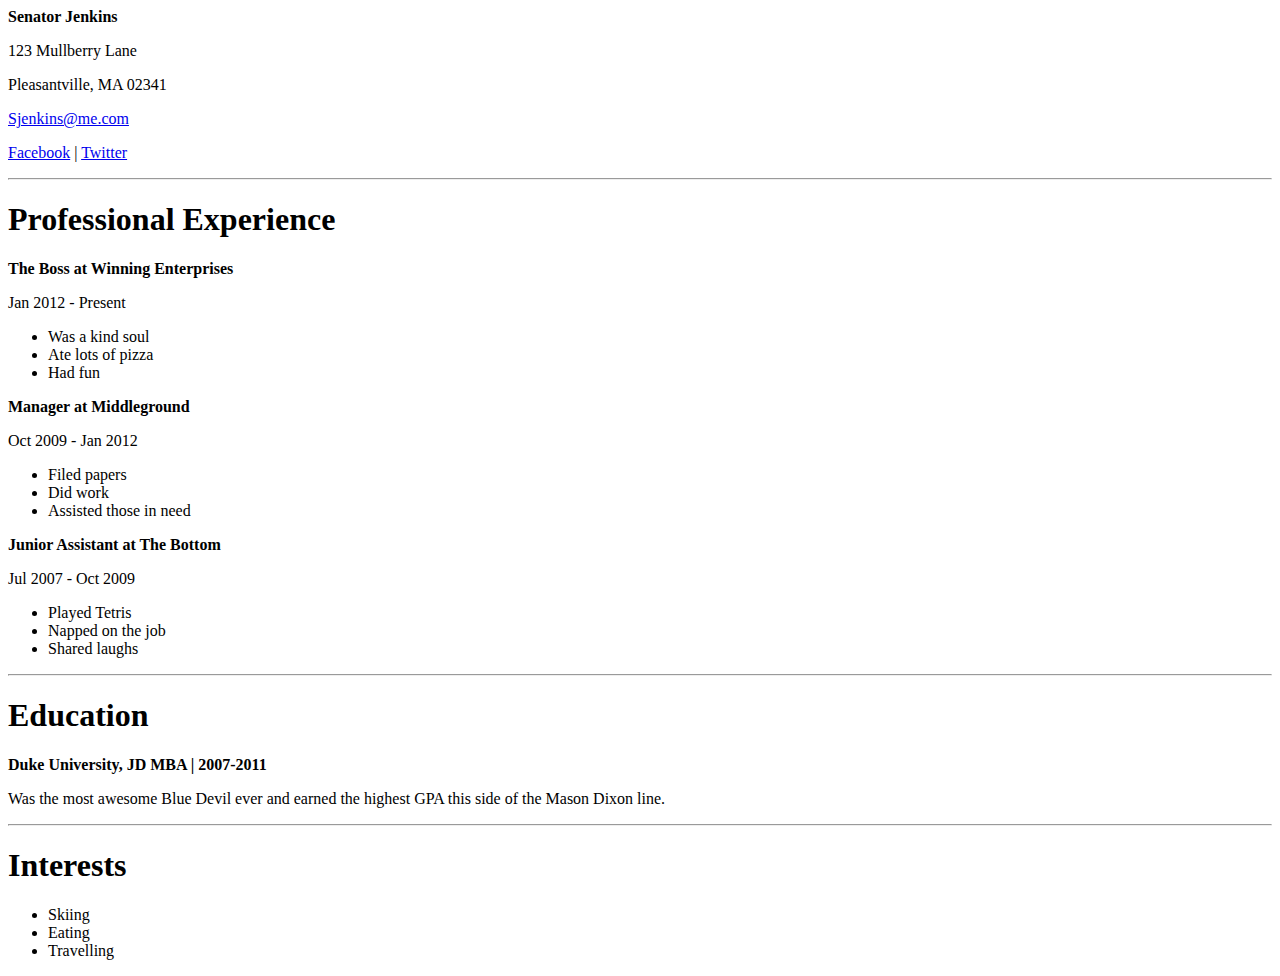
<file: Thinkful Documents/index3.html>
<!DOCTYPE html>
<html>
<head>
    <title>My first web page</title>
</head>

<body>
    <strong>Senator Jenkins</strong>
    <p> 123 Mullberry Lane</p>
    <p> Pleasantville, MA 02341</p>
    <a href="http://www.google.com/">Sjenkins@me.com</a>
    <p> <a href="http://www.facebook.com/">Facebook</a> | <a href="http://www.twitter.com/">Twitter</a> </p>


<hr>

<h1>
Professional Experience
</h1>

<body>
    <strong>The Boss at Winning Enterprises</strong>
    <p> Jan 2012 - Present</p>
    <ul>
    <li>Was a kind soul</li>
    <li>Ate lots of pizza</li>
    <li>Had fun</li>
    </ul>

<body>
    <strong>Manager at Middleground</strong>
    <p> Oct 2009 - Jan 2012</p>
    <ul>
    <li>Filed papers</li>
    <li>Did work</li>
    <li>Assisted those in need</li>
    </ul> 

<body>
    <strong>Junior Assistant at The Bottom</strong>
    <p> Jul 2007 - Oct 2009</p>
    <ul>
    <li>Played Tetris</li>
    <li>Napped on the job</li>
    <li>Shared laughs</li>
    </ul> 
    
<hr>

<h1>
Education
</h1>

<body>
    <strong>Duke University, JD MBA | 2007-2011 </strong>
    <p> Was the most awesome Blue Devil ever and earned the highest GPA this side of the Mason Dixon line.</p>


<hr>

<h1>
Interests
</h1>

<body>
    <ul>
    <li>Skiing</li>
    <li>Eating</li>
    <li>Travelling</li>
    </ul>
    
</body>
</html>
</file>
